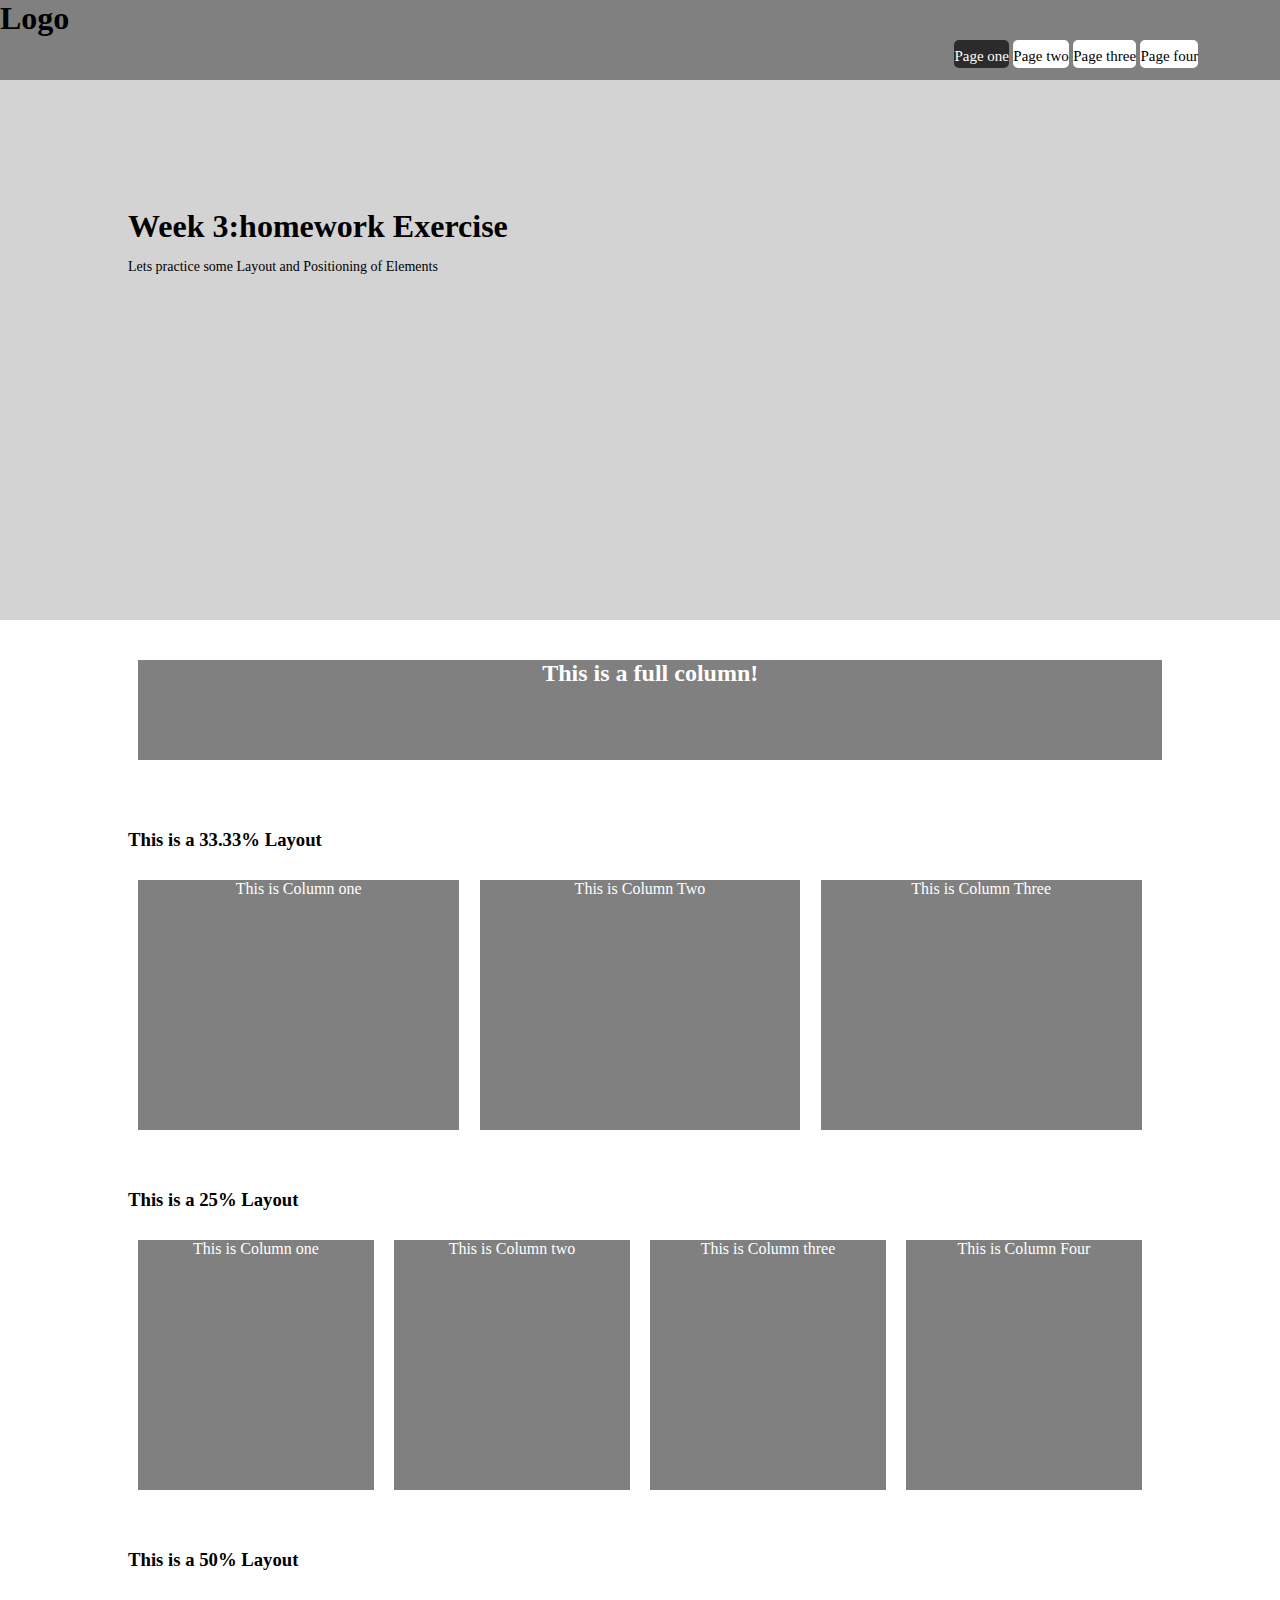
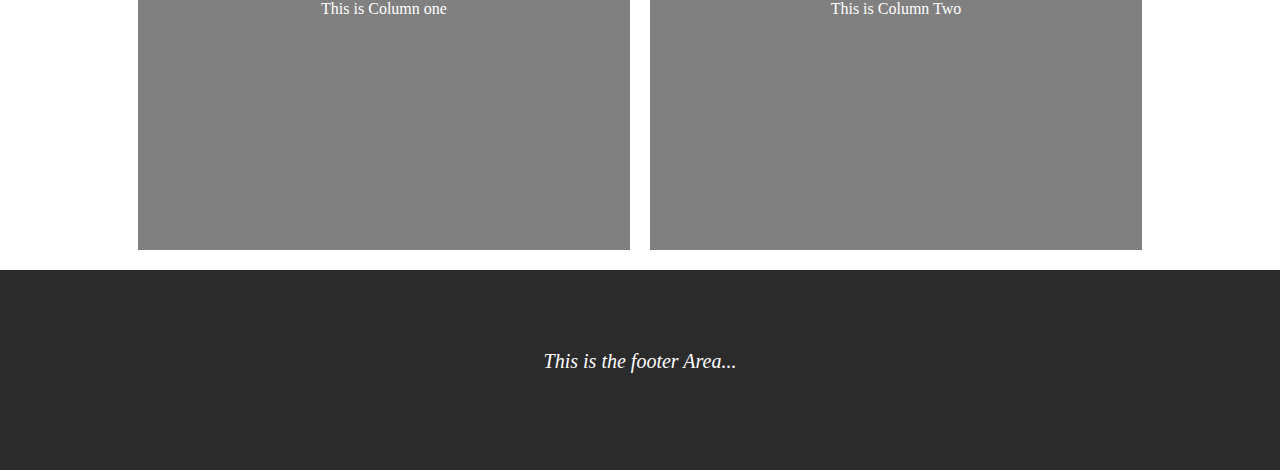
<file: Homework 2/index.html>
<!DOCTYPE html>
<html lang="en">
<head>
    <meta charset="UTF-8">
    <meta http-equiv="X-UA-Compatible" content="IE=edge">
    <meta name="viewport" content="width=device-width, initial-scale=1.0">
    <title>Homework</title>

    <link rel="stylesheet" href="css/main.css">

</head>
<body>

    <nav>
        <div class="logo"><h1>Logo</h1></div>
         <div class="nav-con"> 

        <ul class="navBtn">
            <a href="#"><li class="active btn-link">Page one</li></a>
            <li class="btn-link">Page two</li>
            <li class="btn-link">Page three</li>
            <li class="btn-link"> Page four</li>
        </ul>
    </div>
    </nav>
    <Header>
        <h1 class="cass">Week 3:homework Exercise</h1>
        <p class="paragraf">Lets practice some Layout and Positioning of Elements </p>
    </Header>

    <section>
    <div class="full"><h2>This is a full column!</h2></div>
    </section>

    <section class="third">
        <h3>This is a 33.33% Layout</h3>
        <div class="cole-3">This is Column one</div>
        <div class="cole-3" >This is Column Two</div>
        <div class="cole-3">This is Column Three</div>
    </section>
    <section class="quater">
        <h3>This is a 25% Layout </h3>
        <div class="cole-4">This is Column one</div>
        <div class="cole-4">This is Column two</div>
        <div class="cole-4">This is Column three</div>
        <div class="cole-4">This is Column Four</div>
    </section>
    <section class="half">
        <h3>This is a 50% Layout</h3>
        <div class="cole-2">This is Column one</div>
        <div class="cole-2">This is Column Two</div>
    </section>


    <footer>This is the footer Area...</footer>

</body>
</html>
</file>
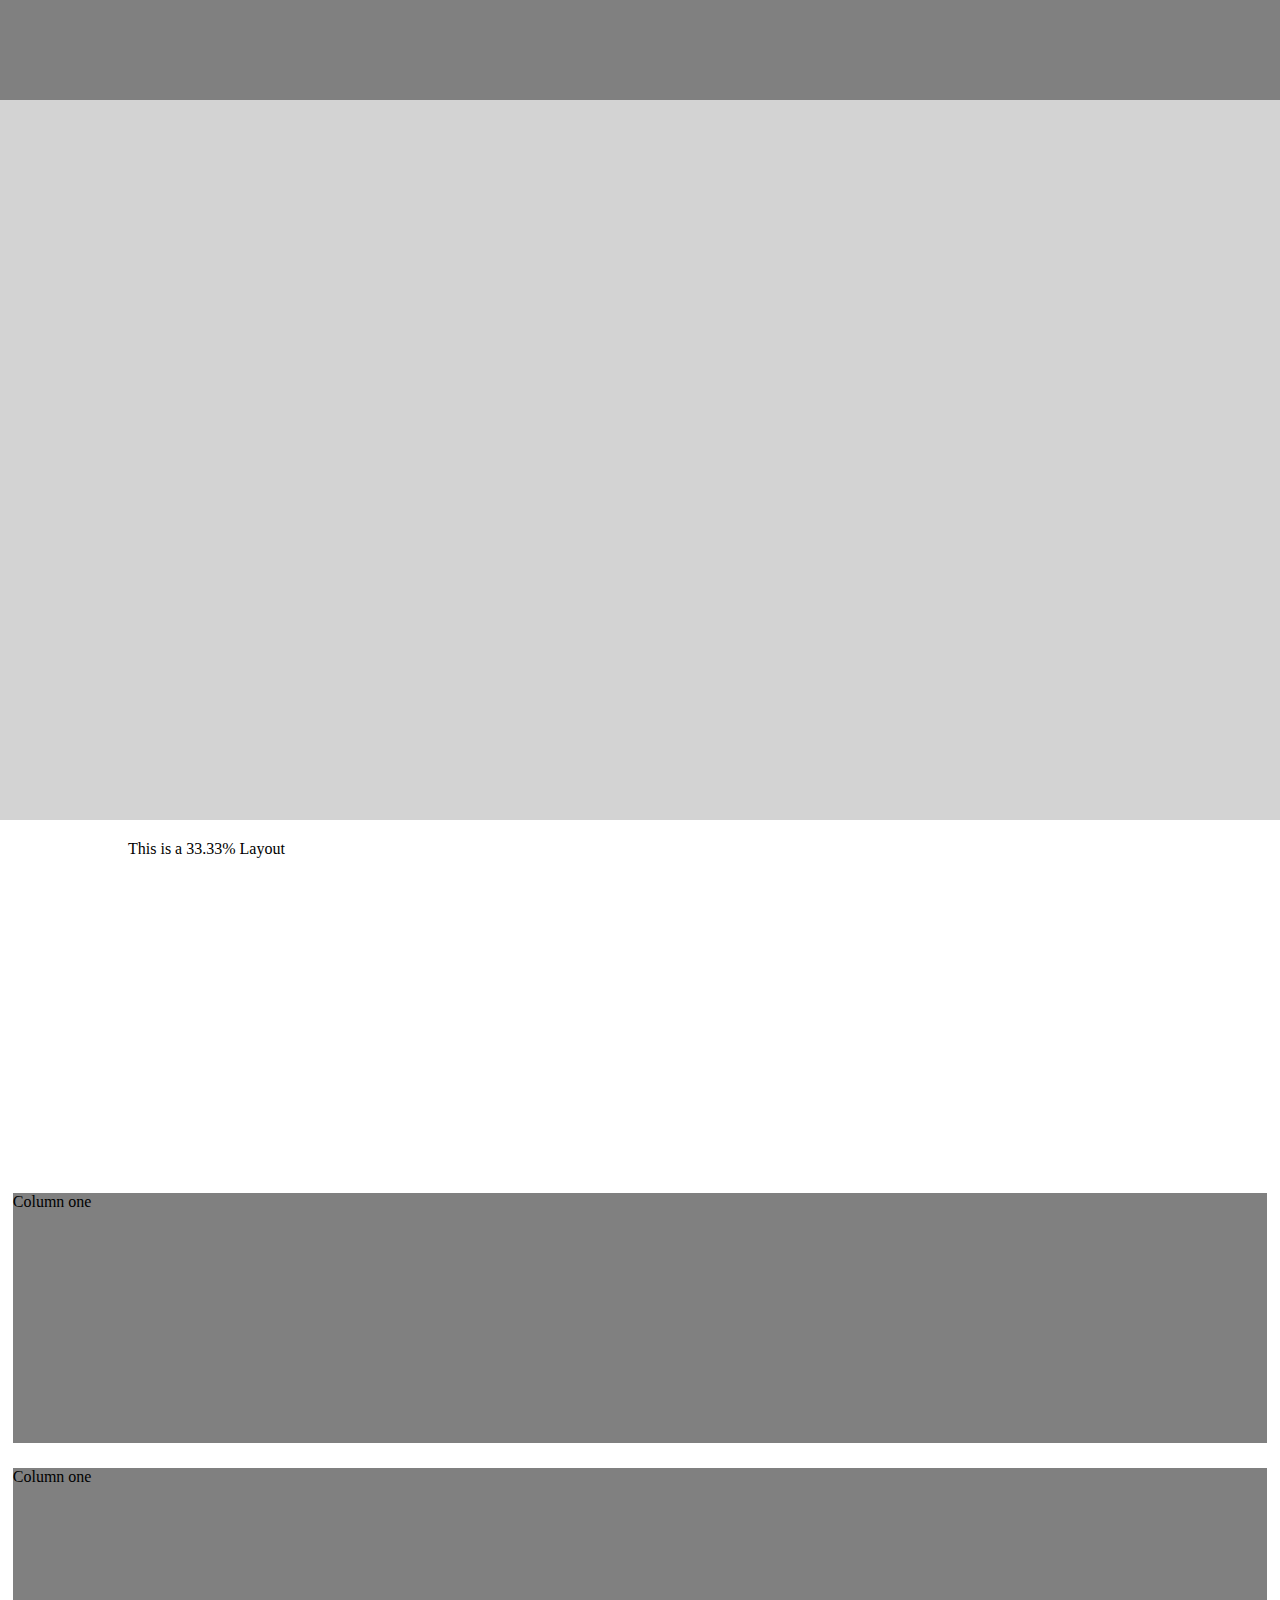
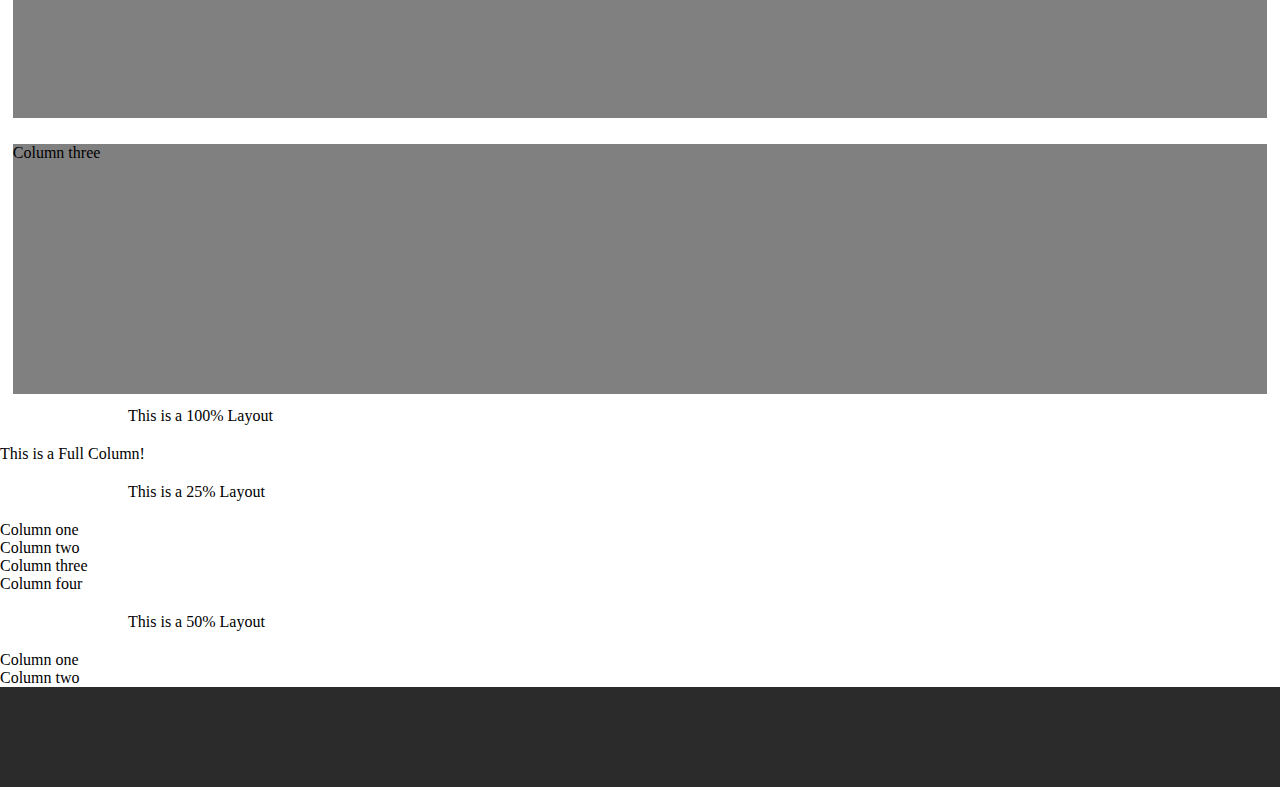
<file: Homework 3/index.html>
<!DOCTYPE html>
<html lang="en">
<head>
    <meta charset="UTF-8">
    <meta http-equiv="X-UA-Compatible" content="IE=edge">
    <meta name="viewport" content="width=device-width, initial-scale=1.0">
    <title>Homework 2</title>

    <link rel="stylesheet" href="css/main.css">

</head>
<body>
    <nav>

    </nav>
    
    <header>
        
    </header>
    
    <section class="third">This is a 33.33% Layout</section>
        <div class="cole-3">Column one</div>
        <div class="cole-3">Column one</div>
        <div class="cole-3">Column three</div>
    


    <section class="full">This is a 100% Layout</section>
        <div class="cole-1">This is a Full Column!</div>
    

    <section class="qauter">This is a 25% Layout</section>
        <div class="cole-4">Column one</div>
        <div class="cole-4">Column two</div>
        <div class="cole-4">Column three</div>
        <div class="cole-4">Column four</div>
    

    <section class="half">This is a 50% Layout</section>
        <div class="cole-2">Column one</div>
        <div class="cole-2">Column two</div>
    

    
    <footer>
        
    </footer>
</body>

</html>
</file>
<file: Homework 2/css/main.css>
html,body,h1{
    margin: 0;
    padding: 0;
}

nav{
    width: 100%;
    height: 80px;
    background-color: grey;
    
}

header{
    width: 100%;
    height: 60vh;
    background-color: lightgrey;
}

footer{
    width: 100%;
    height: 120px;
    background-color: #2b2b2b;
    color: white;
    text-align: center;
    font-style: italic;
    font-size: 20px;
    padding-top: 80px;
}

section{
    width: 80%;
    padding-left: 10%;
    padding-right: 10%;
    padding-top: 20px;
    padding-bottom: 20px;
}

.full{
  width: 100%;
  height: 100px;
  background-color: grey;
  text-align: center;
  color: white;
  margin: 1%;
}

.third{
  height: 320px;
}

.cole-3{
      width: 31.33%;
      height: 250px;
      background-color: grey;
      margin: 1%;
      color: white;
      margin: 1%;
      float: left;
      text-align: center;
   
   
}

.quater{
    height: 320px;
}

.cole-4{
    width: 23%;
    height: 250px;
    background-color: grey;
    margin: 1%;
    color: white;
    float: left;
    text-align: center;
}

.half{
    height: 320px;
}

.cole-2{
    width: 48%;
    height: 250px;
    background-color: grey;
    margin: 1%;
    color: white;
    float: left;
    text-align: center;
}

.logo{
   float: left;
  
   
}

.active{
    background-color: #2b2b2b !important;
    color: white;
}

.nav-con{
    width: 550px;
    height: 50px;
    float: right;
    margin-top: 5px;
}

.navBtn{
    text-align: center;
    width: 80%;
    padding-left: 5%;
    font-size: 15px;
    padding-top: 20px;
    padding-left: 40%;
    cursor: pointer;
    
}

.btn-link{
    float: left;
    margin-left: 1%;
    background-color: white;
    width: %;
    height: 20px;
    border-radius: 5px;
    padding-top: 8px;
    list-style-type: none
    

}

.cass{
    padding-left: 10%;
    padding-top: 10%;
}

.paragraf{
    padding-left: 10%;
    padding-top: 0%;
    font-size: 14px;

}
</file>
<file: Homework 3/css/main.css>
html,body{
    margin: 0;
    padding: 0;
} 

nav{
    width: 100%;
    height: 100px;
    background-color: grey;
}

header{
    width: 100%;
    height: 80vh;
    background-color: lightgrey;
}

footer{
    width: 100%;
    height:100px;
    background-color: #2b2b2b;
}

section{
    width: 80%;
    padding-left: 10%;
    padding-right: 10%;
    padding-top: 20px;
    padding-bottom: 20px;
}

.third{
    height: 320px;
}

.cole-3{
    width: 31.33%;
    height: 250px;
    background-color: grey;
    margin: 1%;
    float: left;
}

.full{
      width: 80%;
    padding-left: 10%;
    padding-right: 10%;
    padding-top: 20px;
    padding-bottom: 20px;
}

.cole-3{
    width: 98%;
    height: 250px;
    background-color: grey;
    margin: 1%;
    float: left;
}
</file>
